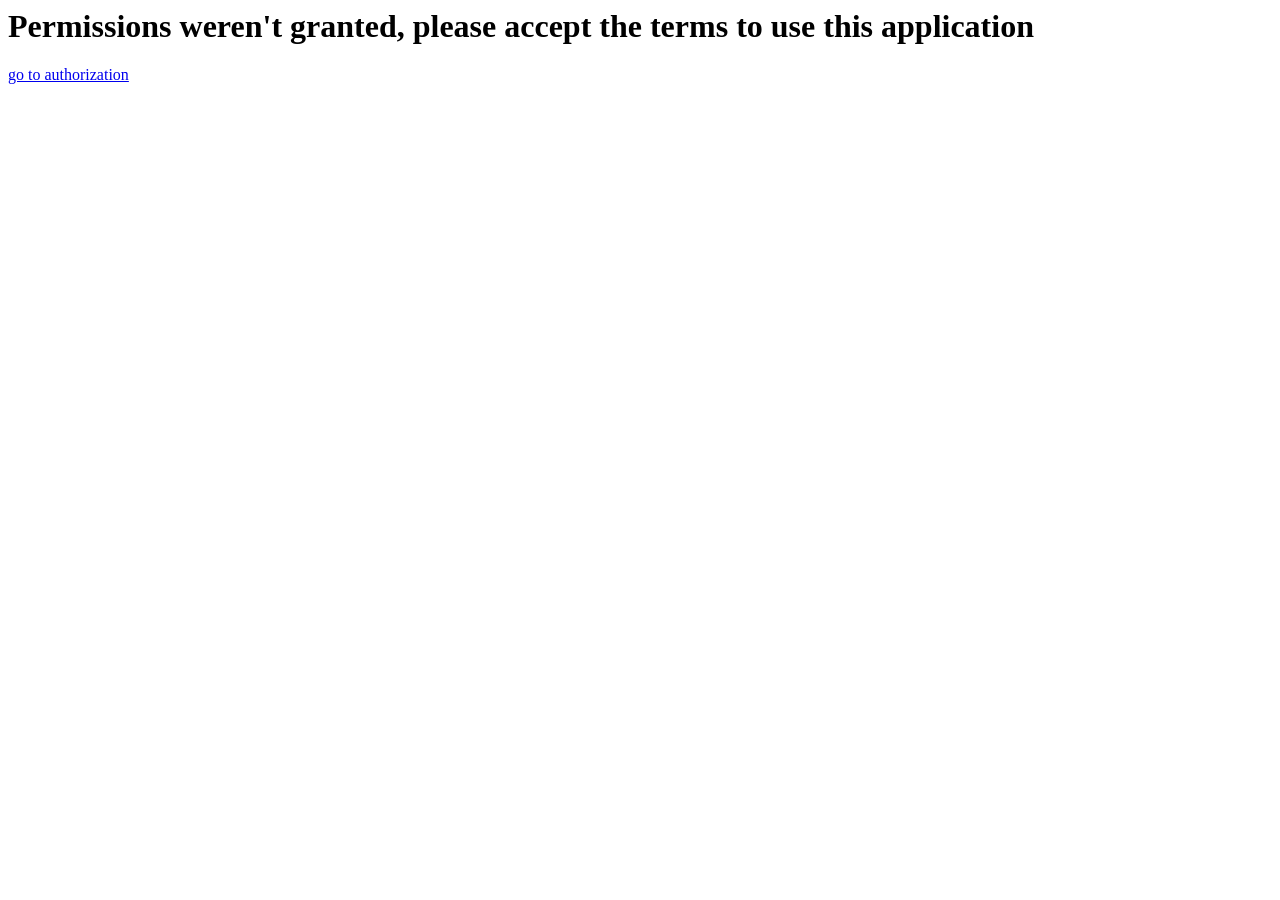
<file: app/templates/PermissionsNotGranted.html>
<html>
<head>
    <title> Permissions not granted</title>
</head>
<body>
    <h1>Permissions weren't granted, please accept the terms to use this application</h1>
    <a href="{{url_for('main.toAuth')}}"> go to authorization</a>
</body>
</file>
